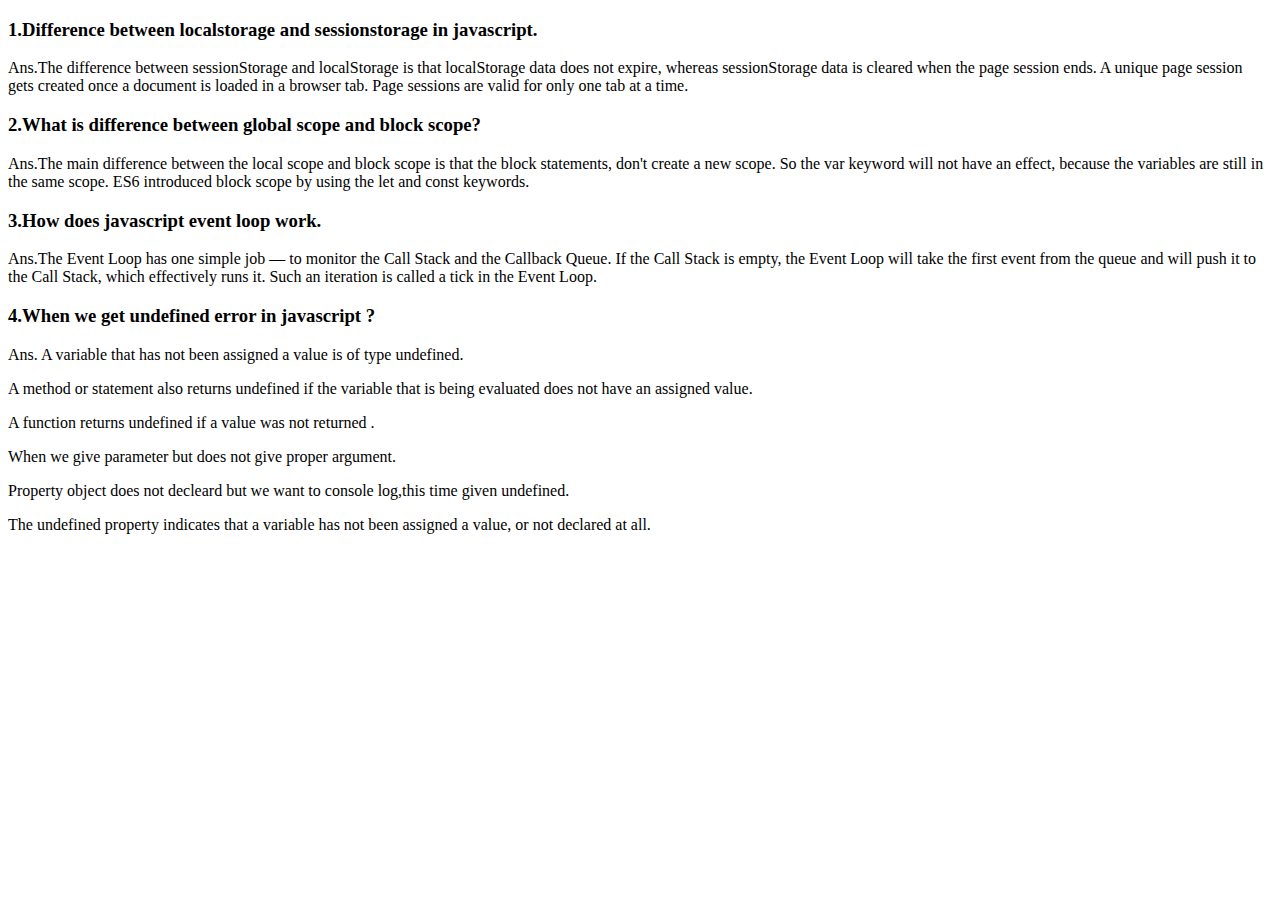
<file: blog.html>
<!DOCTYPE html>
<html lang="en">
<head>
    <meta charset="UTF-8">
    <meta http-equiv="X-UA-Compatible" content="IE=edge">
    <meta name="viewport" content="width=device-width, initial-scale=1.0">
    <title>Blog page</title>
</head>
<body>
    <section>
        <h3>1.Difference between localstorage and sessionstorage in javascript.</h3>
        <p>Ans.The difference between sessionStorage and localStorage is that localStorage data does not expire, whereas sessionStorage
        data is cleared when the page session ends. A unique page session gets created once a document is loaded in a browser
        tab. Page sessions are valid for only one tab at a time.</p>
        <h3>2.What is difference between global scope and block scope?</h3>
        <p>Ans.The main difference between the local scope and block scope is that the block statements, don't create a new scope. So the var keyword will not have an effect, because the variables are still in the
        same scope. ES6 introduced block scope by using the let and const keywords.</p>
        <h3>3.How does javascript event loop work.</h3>
        <p>Ans.The Event Loop has one simple job — to monitor the Call Stack and the Callback Queue. If the Call Stack is empty, the
        Event Loop will take the first event from the queue and will push it to the Call Stack, which effectively runs it. Such
        an iteration is called a tick in the Event Loop.</p>
        <h3>4.When we get undefined error in javascript ?</h3>
        <p>Ans. A variable that has not been assigned a value is of type undefined.
        </p><p>
        A method or statement also returns undefined if the
        variable that is being evaluated does not have an assigned value.
        </p><p>
        A function returns undefined if a value was not
        returned .</p>
        <p>
        When we give parameter but does not give proper argument.   
        </p>
        <p>
        Property object does not decleard but we want to console log,this time given undefined.
        </p>
        <p>
        The undefined property indicates that a variable has not been assigned a value, or not declared at all.
        </p>
       
    </section>
</body>
</html>
</file>
